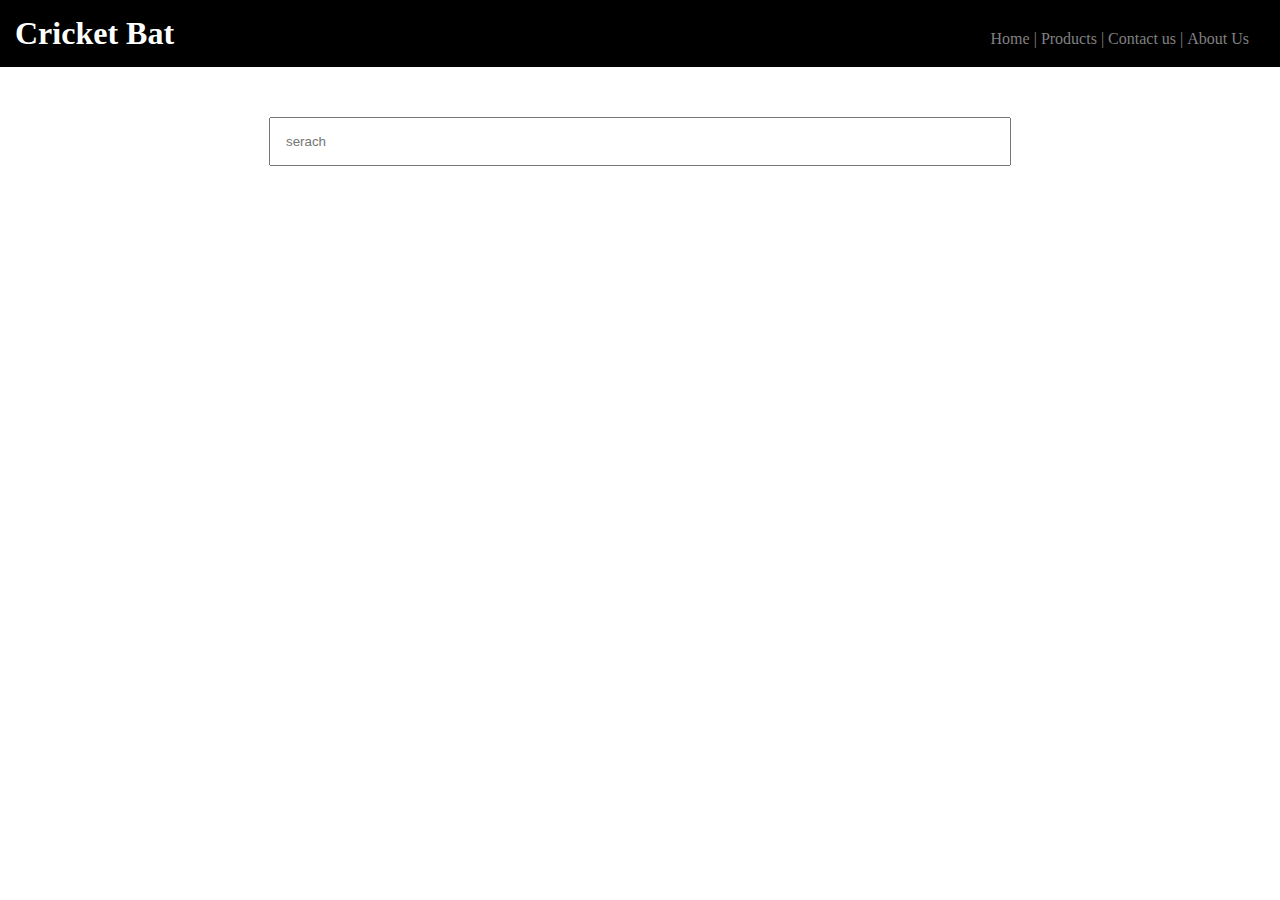
<file: index.html>
<!DOCTYPE html>
<html lang="en">

<head>
    <meta charset="UTF-8">
    <meta name="viewport" content="width=device-width, initial-scale=1.0">
    <title>Cricket Bat</title>
    <link rel="stylesheet" href="style.css">
</head>

<body>
    <div class="Header">
        <nav>
            <h1> Cricket Bat</h1>
            <ul>
                <li>Home | </li>
                <li>Products | </li>
                <li>Contact us | </li>
                <li>About Us</li>
            </ul>
    </div>
    <div class="Searchbar">
        <input placeholder="serach">

    </div>
    <div> <img href="./smith bat.jpg">
        <!-- <img href="bat.jpg">
            <img href="batc.jpg"> -->
    </div>
    <div class="Products"></div>
    <div class="Box"></div>

    <div class="About"></div>
    <div class="Contact Us"></div>

    </nav>
</body>

</html>
</file>
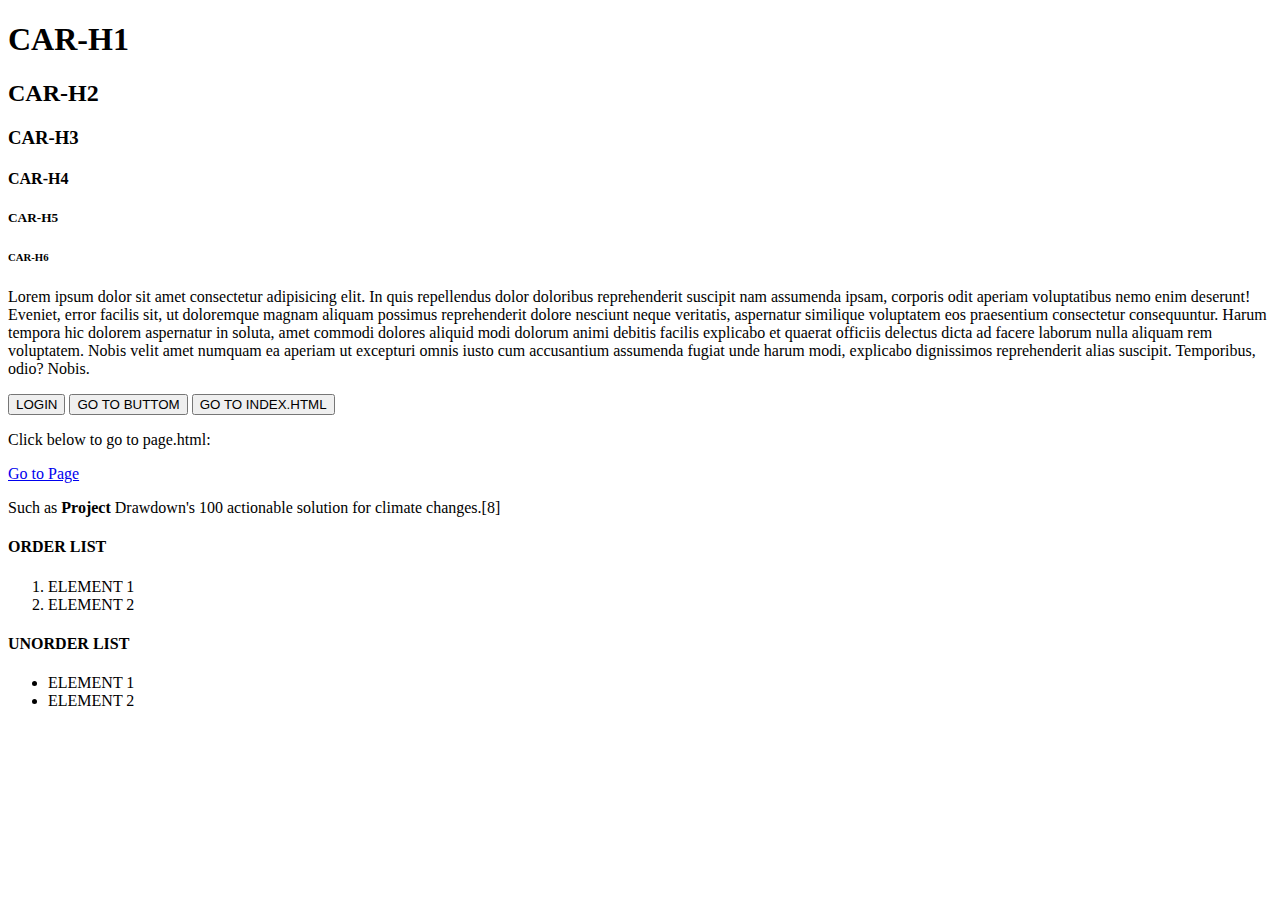
<file: Assignments/Ass-1/Ass1.html>
<!DOCTYPE html>
<html lang="en">

<head>
    <meta charset="UTF-8">
    <meta name="viewport" content="width=device-width, initial-scale=1.0">
    <title>Assignment 1</title>
</head>

<body>
    <h1>CAR-H1</h1>
    <H2>CAR-H2</H2>
    <H3>CAR-H3</H3>
    <H4>CAR-H4</H4>
    <H5>CAR-H5</H5>
    <H6>CAR-H6</H6>
    <P>
        Lorem ipsum dolor sit amet consectetur adipisicing elit. In quis repellendus dolor doloribus reprehenderit
        suscipit nam assumenda ipsam, corporis odit aperiam voluptatibus nemo enim deserunt! Eveniet, error facilis sit,
        ut doloremque magnam aliquam possimus reprehenderit dolore nesciunt neque veritatis, aspernatur similique
        voluptatem eos praesentium consectetur consequuntur. Harum tempora hic dolorem aspernatur in soluta, amet
        commodi dolores aliquid modi dolorum animi debitis facilis explicabo et quaerat officiis delectus dicta ad
        facere laborum nulla aliquam rem voluptatem. Nobis velit amet numquam ea aperiam ut excepturi omnis iusto cum
        accusantium assumenda fugiat unde harum modi, explicabo dignissimos reprehenderit alias suscipit. Temporibus,
        odio? Nobis.</P>
    <BUTTON>LOGIN</BUTTON>
    <BUTTON>GO TO BUTTOM</BUTTON>
    <BUTTON>GO TO INDEX.HTML</BUTTON>
    <P>
    <p>Click below to go to page.html:</p>
    <a href="page.html" target="_blank">Go to Page</a>

    <p>Such as <B>Project</B> Drawdown's 100 actionable solution for climate changes.[8]</p>
    </P>

    <h4>ORDER LIST</h4>
    <ol>
        <li>ELEMENT 1</li>
        <li>ELEMENT 2</li>
    </ol>

    <h4>UNORDER LIST</h4>
    <ul>
        <li>ELEMENT 1</li>
        <li>ELEMENT 2</li>
    </ul>

</body>

</html>
</file>
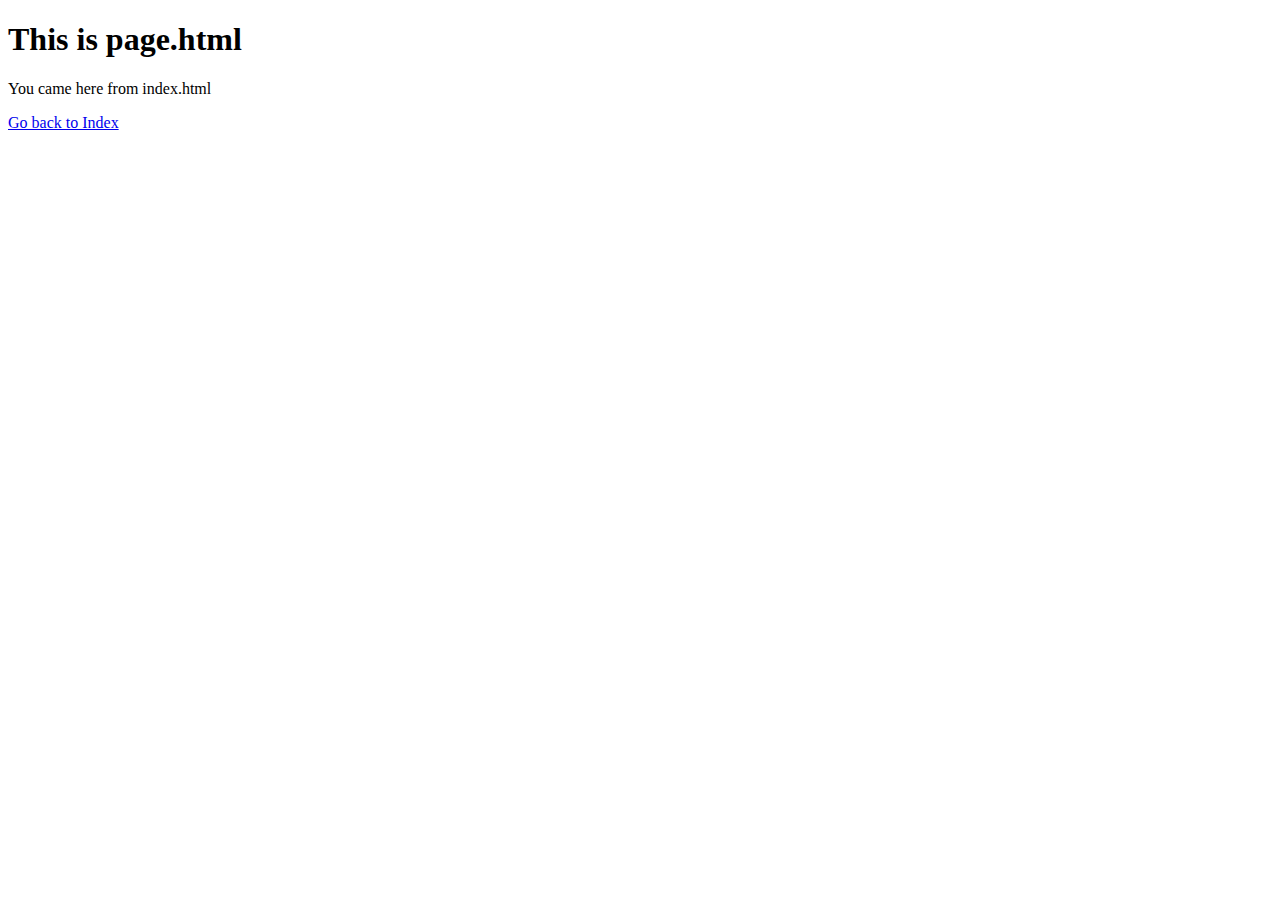
<file: Assignments/Ass-1/page.html>
<!DOCTYPE html>
<html lang="en">

<head>
    <meta charset="UTF-8" />
    <meta name="viewport" content="width=device-width, initial-scale=1.0" />
    <title>Second Page</title>
</head>

<body>
    <h1>This is page.html</h1>
    <p>You came here from index.html</p>
    <a href="index.html" target="_blank">Go back to Index</a>
</body>

</html>
</file>
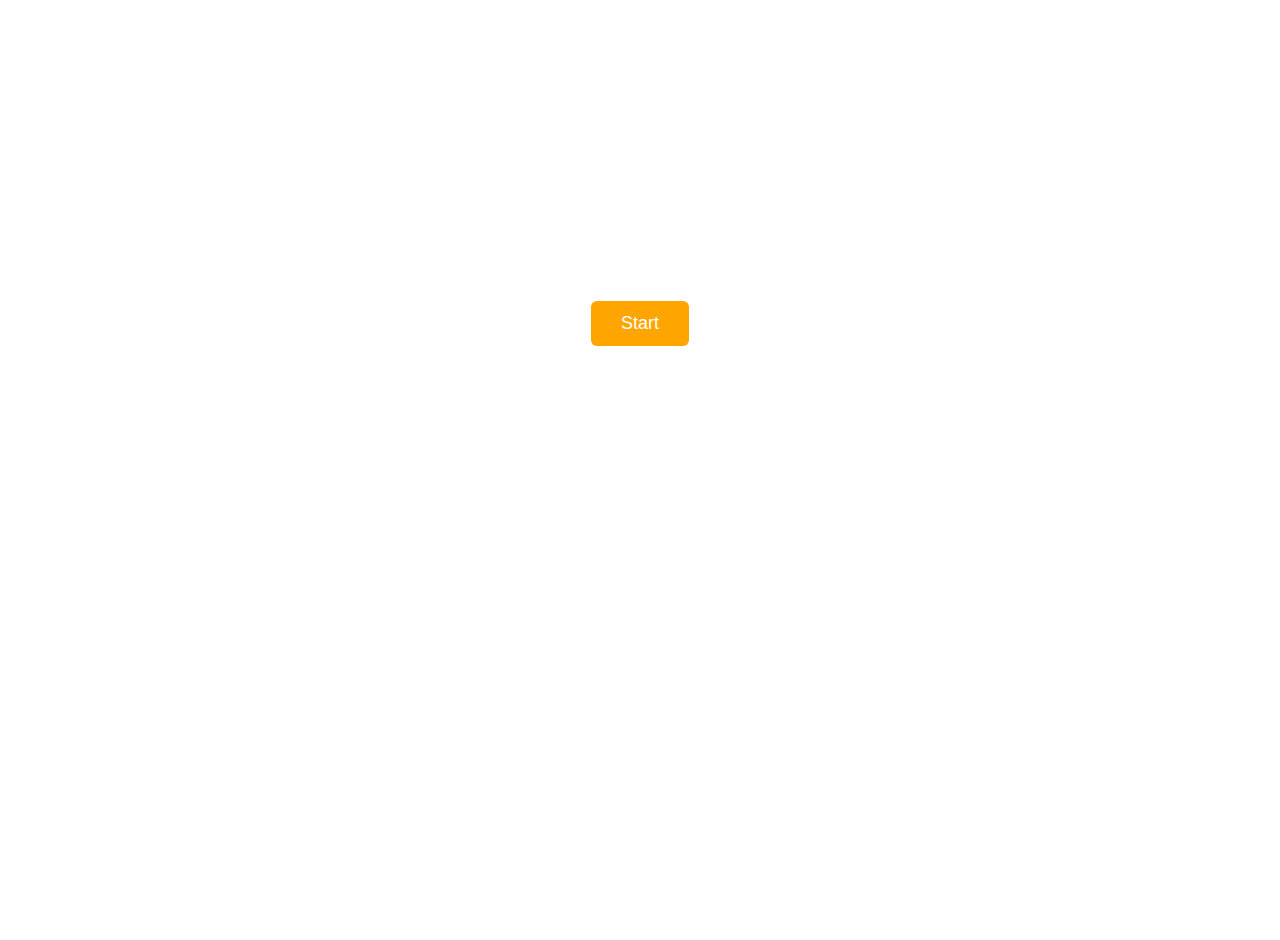
<file: Assignments/Ass-4/index4.html>
<!DOCTYPE html>
<html lang="en">

<head>
    <meta charset="UTF-8">
    <meta name="viewport" content="width=device-width, initial-scale=1.0">

    <!-- Google Font -->
    <link rel="preconnect" href="https://fonts.googleapis.com">
    <link rel="preconnect" href="https://fonts.gstatic.com" crossorigin>
    <link href="https://fonts.googleapis.com/css2?family=Roboto:wght@300;400;700&display=swap" rel="stylesheet">

    <link rel="stylesheet" href="index4.css">
    <title>Assignment-04</title>
</head>

<body>

    <div class="bg-container">

        <div class="content-card">

            <h1 class="title">Todolist</h1>

            <p class="subtitle">
                Each day I will accomplish one thing on my todo list.
            </p>

            <h2 class="task-title">Read a Book</h2>

            <p class="description">
                I don't think that the human race will survive the next thousand years, unless we spread into space.
                There are too many accidents that can befall life on a single planet. But I'm an optimist...
            </p>

            <button class="start-btn">Start</button>

            <p class="skip">Don't skip introduction</p>

        </div>

    </div>

</body>

</html>
</file>
<file: style.css>
*{margin: 0;
padding:0}
nav{
    background-color: black;
    color:white;
    padding: 15px;
}
ul,li,h1{
    display: inline;
}
ul{
    margin-left: 65%;
    color:grey;
    Cursor:pointer;
}
li:hover{
    color:white;
}
input{
    width:60%;
    padding:15px
}
.Searchbar{
    text-align:center;
    padding: 50px;
}
</file>
<file: Assignments/Ass-4/index4.css>
body {
    margin: 0;
    font-family: 'Roboto', sans-serif;
    color: white;
}

.bg-container {
    background-image: url("https://ik.imagekit.io/4z8covdo9/Full%20stack/todolistbg.png?updatedAt=1700761069523");
    background-size: cover;
    background-position: center;
    height: 100vh;
    padding: 20px;
}

.content-card {
    text-align: center;
    padding: 40px 20px;
}

.title {
    font-size: 40px;
    font-weight: bold;
    margin-bottom: 15px;
}

.subtitle {
    font-size: 16px;
    margin-bottom: 30px;
}

.task-title {
    font-size: 22px;
    font-weight: bold;
    margin-bottom: 10px;
}

.description {
    font-size: 14px;
    line-height: 1.5;
    width: 80%;
    margin: 0 auto 25px auto;
}

.start-btn {
    background-color: orange;
    color: white;
    border: none;
    padding: 12px 30px;
    font-size: 18px;
    border-radius: 6px;
    cursor: pointer;
    margin-bottom: 15px;
}

.skip {
    font-size: 14px;
    text-decoration: underline;
}
</file>
